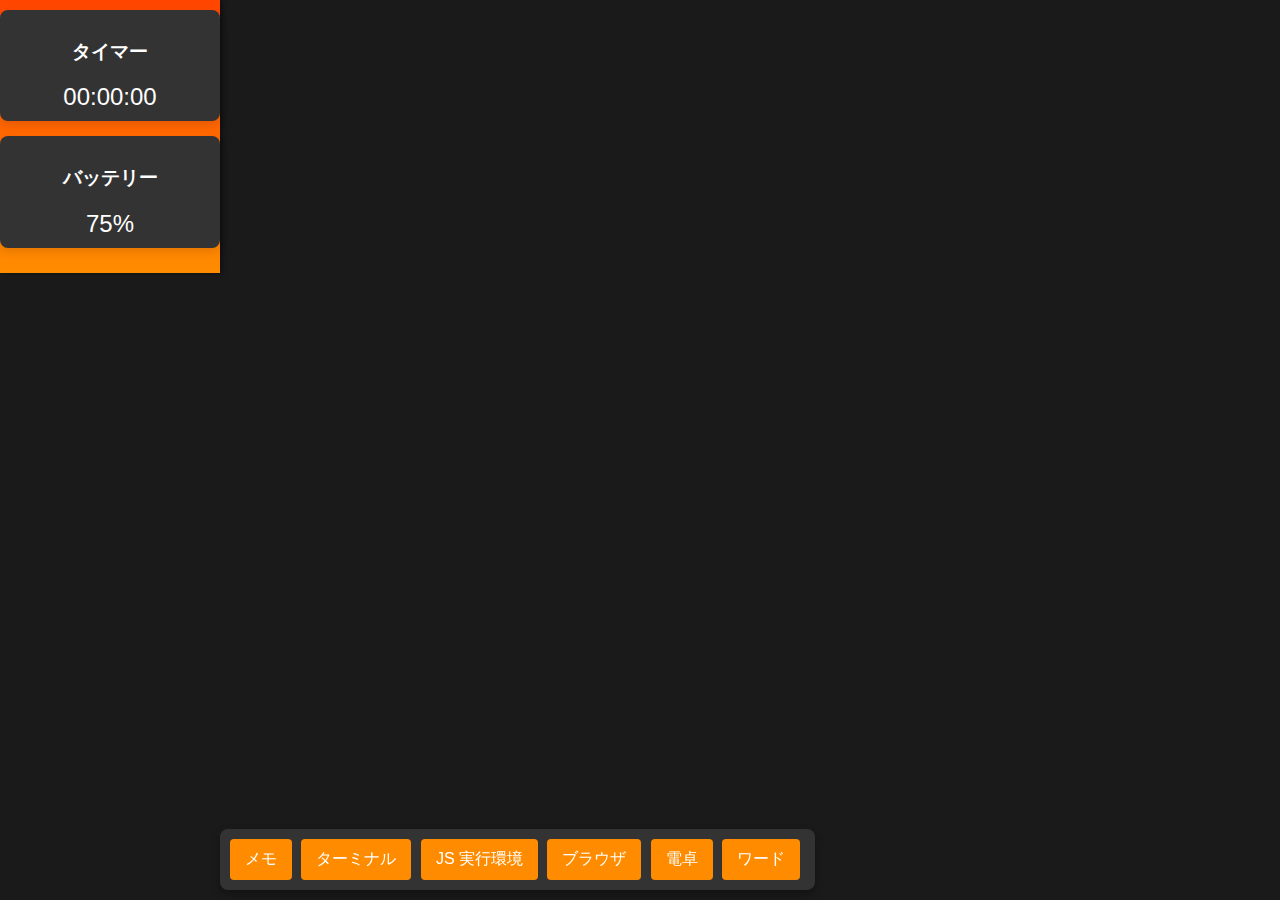
<file: index.html>
<!DOCTYPE html>
<html lang="ja">
<head>
    <meta charset="UTF-8">
    <meta name="viewport" content="width=device-width, initial-scale=1.0">
    <title>FireOS 12</title>
    <link rel="stylesheet" href="styles.css">
</head>
<body>
    <!-- サイドバー -->
    <div id="sidebar">
        <div class="widget">
            <h3>タイマー</h3>
            <div id="timer">00:00:00</div>
        </div>
        <div class="widget">
            <h3>バッテリー</h3>
            <div id="battery">75%</div>
        </div>
    </div>

    <!-- ウィンドウコンテナ -->
    <div id="window-container">
        <!-- メモ -->
        <div class="window" id="memo-window">
            <div class="window-header">
                <span class="window-title">メモ</span>
                <div class="window-controls">
                    <button class="minimize">−</button>
                    <button class="maximize">□</button>
                    <button class="close">×</button>
                </div>
            </div>
            <div class="window-content">
                <textarea></textarea>
            </div>
        </div>

        <!-- ターミナル -->
        <div class="window" id="terminal-window">
            <div class="window-header">
                <span class="window-title">ターミナル</span>
                <div class="window-controls">
                    <button class="minimize">−</button>
                    <button class="maximize">□</button>
                    <button class="close">×</button>
                </div>
            </div>
            <div class="window-content">
                <textarea id="terminal-input" rows="10" placeholder="コマンドを入力..."></textarea>
                <button onclick="runCommand()">実行</button>
                <pre id="terminal-output"></pre>
            </div>
        </div>

        <!-- JavaScript 実行環境 -->
        <div class="window" id="js-exec-window">
            <div class="window-header">
                <span class="window-title">JavaScript 実行環境</span>
                <div class="window-controls">
                    <button class="minimize">−</button>
                    <button class="maximize">□</button>
                    <button class="close">×</button>
                </div>
            </div>
            <div class="window-content">
                <textarea id="js-input" rows="10" placeholder="JavaScriptコードを入力..."></textarea>
                <button onclick="executeJS()">実行</button>
                <pre id="js-output"></pre>
            </div>
        </div>

        <!-- ブラウザ -->
        <div class="window" id="browser-window">
            <div class="window-header">
                <span class="window-title">ブラウザ</span>
                <div class="window-controls">
                    <button class="minimize">−</button>
                    <button class="maximize">□</button>
                    <button class="close">×</button>
                </div>
            </div>
            <div class="window-content">
                <input type="text" id="browser-search" placeholder="Bing検索...">
                <button onclick="searchBing()">検索</button>
                <iframe id="browser-iframe" src="" frameborder="0"></iframe>
            </div>
        </div>

        <!-- 電卓 -->
        <div class="window" id="calculator-window">
            <div class="window-header">
                <span class="window-title">電卓</span>
                <div class="window-controls">
                    <button class="minimize">−</button>
                    <button class="maximize">□</button>
                    <button class="close">×</button>
                </div>
            </div>
            <div class="window-content">
                <input type="text" id="calc-input" readonly>
                <div id="calc-buttons">
                    <!-- 電卓のボタン配置 -->
                    <button onclick="pressCalcButton('1')">1</button>
                    <button onclick="pressCalcButton('2')">2</button>
                    <button onclick="pressCalcButton('3')">3</button>
                    <button onclick="pressCalcButton('+')">+</button>
                    <br>
                    <button onclick="pressCalcButton('4')">4</button>
                    <button onclick="pressCalcButton('5')">5</button>
                    <button onclick="pressCalcButton('6')">6</button>
                    <button onclick="pressCalcButton('-')">-</button>
                    <br>
                    <button onclick="pressCalcButton('7')">7</button>
                    <button onclick="pressCalcButton('8')">8</button>
                    <button onclick="pressCalcButton('9')">9</button>
                    <button onclick="pressCalcButton('*')">*</button>
                    <br>
                    <button onclick="pressCalcButton('0')">0</button>
                    <button onclick="pressCalcButton('.')">.</button>
                    <button onclick="pressCalcButton('=')">=</button>
                    <button onclick="pressCalcButton('/')">/</button>
                    <br>
                    <button onclick="clearCalc()">C</button>
                </div>
            </div>
        </div>

        <!-- ワードプロセッサ -->
        <div class="window" id="word-window">
            <div class="window-header">
                <span class="window-title">ワードプロセッサ</span>
                <div class="window-controls">
                    <button class="minimize">−</button>
                    <button class="maximize">□</button>
                    <button class="close">×</button>
                </div>
            </div>
            <div class="window-content">
                <div contenteditable="true" id="word-editor" style="border: 1px solid #ccc; padding: 10px; min-height: 200px;">
                    ここにテキストを入力...
                </div>
            </div>
        </div>
    </div>

    <!-- クイックメニュー -->
    <div id="quick-menu">
        <button onclick="toggleWindow('memo-window')">メモ</button>
        <button onclick="toggleWindow('terminal-window')">ターミナル</button>
        <button onclick="toggleWindow('js-exec-window')">JS 実行環境</button>
        <button onclick="toggleWindow('browser-window')">ブラウザ</button>
        <button onclick="toggleWindow('calculator-window')">電卓</button>
        <button onclick="toggleWindow('word-window')">ワード</button>
    </div>

    <script src="scripts.js"></script>
</body>
</html>
</file>
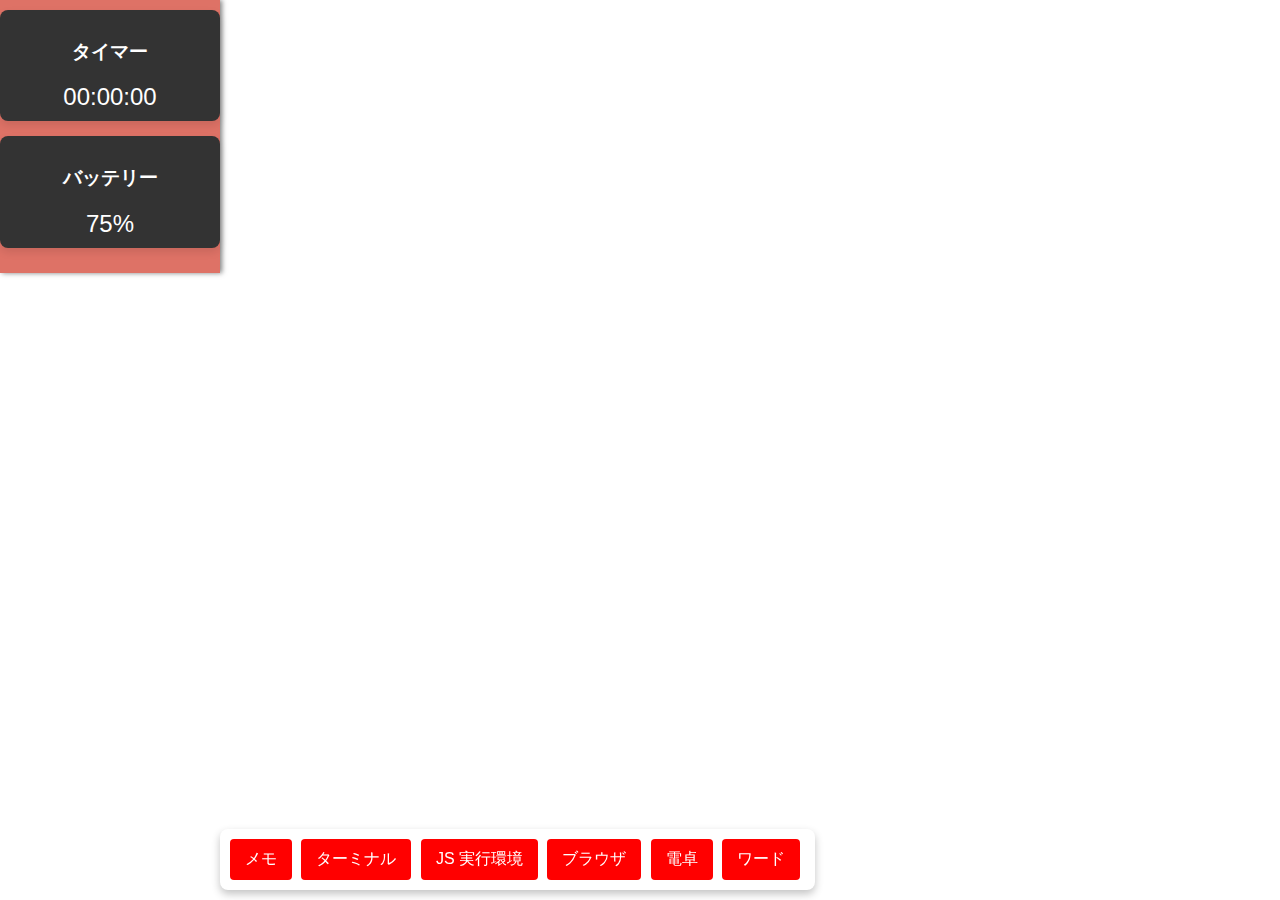
<file: 12A5.html>
<!DOCTYPE html>
<html lang="ja">
<head>
    <meta charset="UTF-8">
    <meta name="viewport" content="width=device-width, initial-scale=1.0">
    <title>FireOS 13 build 12A5</title>
    <link rel="stylesheet" href="style/12A5.css">
</head>
<body>
    <!-- サイドバー -->
    <div id="sidebar">
        <div class="widget">
            <h3>タイマー</h3>
            <div id="timer">00:00:00</div>
        </div>
        <div class="widget">
            <h3>バッテリー</h3>
            <div id="battery">75%</div>
        </div>
    </div>

    <!-- ウィンドウコンテナ -->
    <div id="window-container">
        <!-- メモ -->
        <div class="window" id="memo-window">
            <div class="window-header">
                <span class="window-title">メモ</span>
                <div class="window-controls">
                    <button class="minimize">−</button>
                    <button class="maximize">□</button>
                    <button class="close">×</button>
                </div>
            </div>
            <div class="window-content">
                <textarea></textarea>
            </div>
        </div>

        <!-- ターミナル -->
        <div class="window" id="terminal-window">
            <div class="window-header">
                <span class="window-title">ターミナル</span>
                <div class="window-controls">
                    <button class="minimize">−</button>
                    <button class="maximize">□</button>
                    <button class="close">×</button>
                </div>
            </div>
            <div class="window-content">
                <textarea id="terminal-input" rows="10" placeholder="コマンドを入力..."></textarea>
                <button onclick="runCommand()">実行</button>
                <pre id="terminal-output"></pre>
            </div>
        </div>

        <!-- JavaScript 実行環境 -->
        <div class="window" id="js-exec-window">
            <div class="window-header">
                <span class="window-title">JavaScript 実行環境</span>
                <div class="window-controls">
                    <button class="minimize">−</button>
                    <button class="maximize">□</button>
                    <button class="close">×</button>
                </div>
            </div>
            <div class="window-content">
                <textarea id="js-input" rows="10" placeholder="JavaScriptコードを入力..."></textarea>
                <button onclick="executeJS()">実行</button>
                <pre id="js-output"></pre>
            </div>
        </div>

        <!-- ブラウザ -->
        <div class="window" id="browser-window">
            <div class="window-header">
                <span class="window-title">ブラウザ</span>
                <div class="window-controls">
                    <button class="minimize">−</button>
                    <button class="maximize">□</button>
                    <button class="close">×</button>
                </div>
            </div>
            <div class="window-content">
                <input type="text" id="browser-search" placeholder="Bing検索...">
                <button onclick="searchBing()">検索</button>
                <iframe id="browser-iframe" src="" frameborder="0"></iframe>
            </div>
        </div>

        <!-- 電卓 -->
        <div class="window" id="calculator-window">
            <div class="window-header">
                <span class="window-title">電卓</span>
                <div class="window-controls">
                    <button class="minimize">−</button>
                    <button class="maximize">□</button>
                    <button class="close">×</button>
                </div>
            </div>
            <div class="window-content">
                <input type="text" id="calc-input" readonly>
                <div id="calc-buttons">
                    <!-- 電卓のボタン配置 -->
                    <button onclick="pressCalcButton('1')">1</button>
                    <button onclick="pressCalcButton('2')">2</button>
                    <button onclick="pressCalcButton('3')">3</button>
                    <button onclick="pressCalcButton('+')">+</button>
                    <br>
                    <button onclick="pressCalcButton('4')">4</button>
                    <button onclick="pressCalcButton('5')">5</button>
                    <button onclick="pressCalcButton('6')">6</button>
                    <button onclick="pressCalcButton('-')">-</button>
                    <br>
                    <button onclick="pressCalcButton('7')">7</button>
                    <button onclick="pressCalcButton('8')">8</button>
                    <button onclick="pressCalcButton('9')">9</button>
                    <button onclick="pressCalcButton('*')">*</button>
                    <br>
                    <button onclick="pressCalcButton('0')">0</button>
                    <button onclick="pressCalcButton('.')">.</button>
                    <button onclick="pressCalcButton('=')">=</button>
                    <button onclick="pressCalcButton('/')">/</button>
                    <br>
                    <button onclick="clearCalc()">C</button>
                </div>
            </div>
        </div>

        <!-- ワードプロセッサ -->
        <div class="window" id="word-window">
            <div class="window-header">
                <span class="window-title">ワードプロセッサ</span>
                <div class="window-controls">
                    <button class="minimize">−</button>
                    <button class="maximize">□</button>
                    <button class="close">×</button>
                </div>
            </div>
            <div class="window-content">
                <div contenteditable="true" id="word-editor" style="border: 1px solid #ccc; padding: 10px; min-height: 200px;">
                    ここにテキストを入力...
                </div>
            </div>
        </div>
    </div>

    <!-- クイックメニュー -->
    <div id="quick-menu">
        <button onclick="toggleWindow('memo-window')">メモ</button>
        <button onclick="toggleWindow('terminal-window')">ターミナル</button>
        <button onclick="toggleWindow('js-exec-window')">JS 実行環境</button>
        <button onclick="toggleWindow('browser-window')">ブラウザ</button>
        <button onclick="toggleWindow('calculator-window')">電卓</button>
        <button onclick="toggleWindow('word-window')">ワード</button>
    </div>

    <script src="scripts.js"></script>
</body>
</html>
</file>
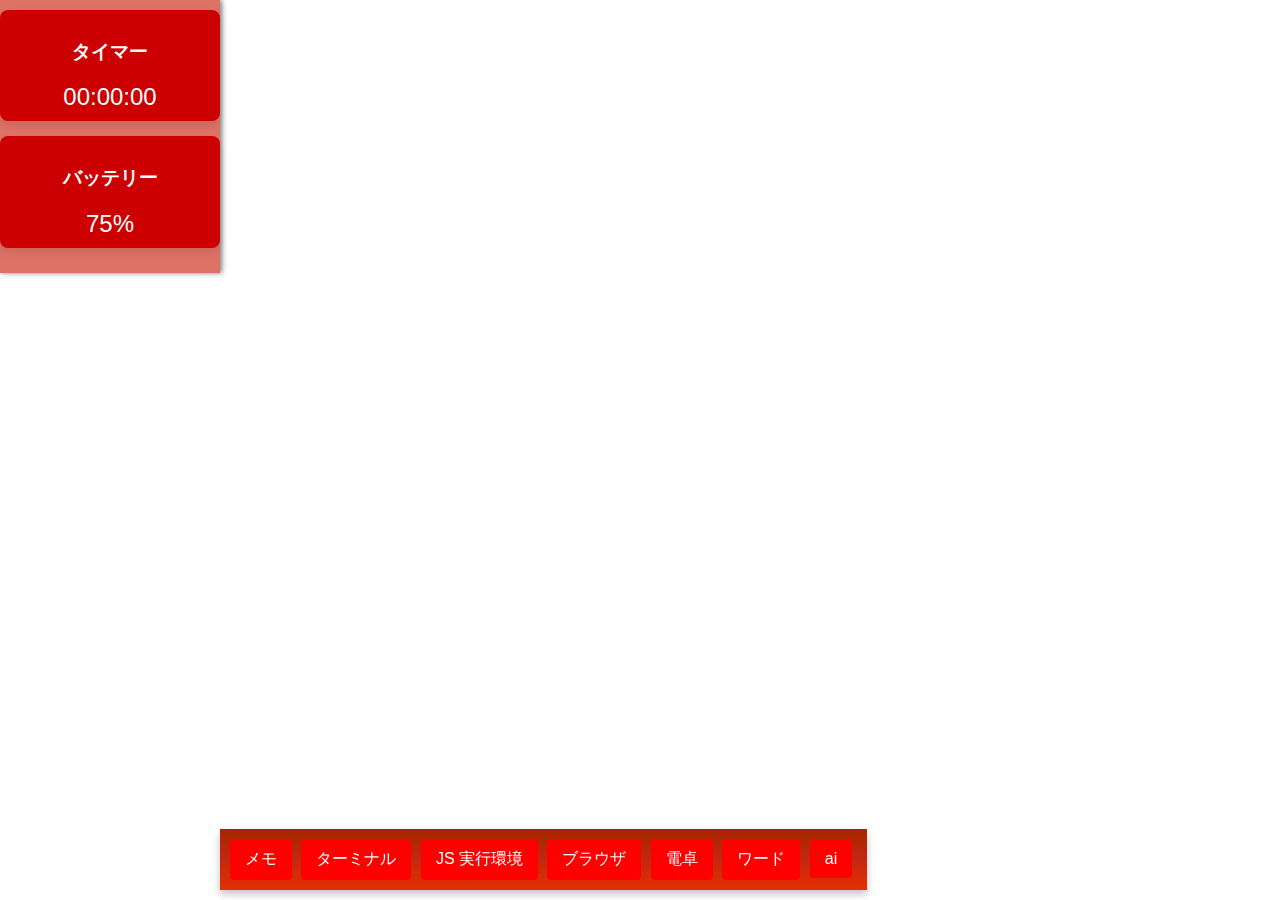
<file: 12C4.html>
<!DOCTYPE html>
<html lang="ja">
<head>
    <meta charset="UTF-8">
    <meta name="viewport" content="width=device-width, initial-scale=1.0">
    <title>FireOS 13 build 12C4</title>
    <link rel="stylesheet" href="style/12C4.css">
</head>
<body>
    <!-- サイドバー -->
    <div id="sidebar">
        <div class="widget">
            <h3>タイマー</h3>
            <div id="timer">00:00:00</div>
        </div>
        <div class="widget">
            <h3>バッテリー</h3>
            <div id="battery">75%</div>
        </div>
    </div>

    <!-- ウィンドウコンテナ -->
    <div id="window-container">
        <!-- メモ -->
        <div class="window" id="memo-window">
            <div class="window-header">
                <span class="window-title">メモ</span>
                <div class="window-controls">
                    <button class="minimize">−</button>
                    <button class="maximize">□</button>
                    <button class="close">×</button>
                </div>
            </div>
            <div class="window-content">
                <textarea></textarea>
            </div>
        </div>
    <div id="window-container">
        <!-- ai -->
        <div class="window" id="ai-window">
            <div class="window-header">
                <span class="window-title">ai</span>
                <div class="window-controls">
                    <button class="minimize">−</button>
                    <button class="maximize">□</button>
                    <button class="close">×</button>
                </div>
            </div>
            <div class="window-content">
                <iframe id="browser-iframe" src="https://sakalt.github.io/Fodeka/gemini_chatbot.html" frameborder="0"></iframe>
            </div>
        </div>

        <!-- ターミナル -->
        <div class="window" id="terminal-window">
            <div class="window-header">
                <span class="window-title">ターミナル</span>
                <div class="window-controls">
                    <button class="minimize">−</button>
                    <button class="maximize">□</button>
                    <button class="close">×</button>
                </div>
            </div>
            <div class="window-content">
                <textarea id="terminal-input" rows="10" placeholder="コマンドを入力..."></textarea>
                <button onclick="runCommand()">実行</button>
                <pre id="terminal-output"></pre>
            </div>
        </div>

        <!-- JavaScript 実行環境 -->
        <div class="window" id="js-exec-window">
            <div class="window-header">
                <span class="window-title">JavaScript 実行環境</span>
                <div class="window-controls">
                    <button class="minimize">−</button>
                    <button class="maximize">□</button>
                    <button class="close">×</button>
                </div>
            </div>
            <div class="window-content">
                <textarea id="js-input" rows="10" placeholder="JavaScriptコードを入力..."></textarea>
                <button onclick="executeJS()">実行</button>
                <pre id="js-output"></pre>
            </div>
        </div>

        <!-- ブラウザ -->
        <div class="window" id="browser-window">
            <div class="window-header">
                <span class="window-title">ブラウザ</span>
                <div class="window-controls">
                    <button class="minimize">−</button>
                    <button class="maximize">□</button>
                    <button class="close">×</button>
                </div>
            </div>
            <div class="window-content">
                <input type="text" id="browser-search" placeholder="Bing検索...">
                <button onclick="searchBing()">検索</button>
                <iframe id="browser-iframe" src="" frameborder="0"></iframe>
            </div>
        </div>

        <!-- 電卓 -->
        <div class="window" id="calculator-window">
            <div class="window-header">
                <span class="window-title">電卓</span>
                <div class="window-controls">
                    <button class="minimize">−</button>
                    <button class="maximize">□</button>
                    <button class="close">×</button>
                </div>
            </div>
            <div class="window-content">
                <input type="text" id="calc-input" readonly>
                <div id="calc-buttons">
                    <!-- 電卓のボタン配置 -->
                    <button onclick="pressCalcButton('1')">1</button>
                    <button onclick="pressCalcButton('2')">2</button>
                    <button onclick="pressCalcButton('3')">3</button>
                    <button onclick="pressCalcButton('+')">+</button>
                    <br>
                    <button onclick="pressCalcButton('4')">4</button>
                    <button onclick="pressCalcButton('5')">5</button>
                    <button onclick="pressCalcButton('6')">6</button>
                    <button onclick="pressCalcButton('-')">-</button>
                    <br>
                    <button onclick="pressCalcButton('7')">7</button>
                    <button onclick="pressCalcButton('8')">8</button>
                    <button onclick="pressCalcButton('9')">9</button>
                    <button onclick="pressCalcButton('*')">*</button>
                    <br>
                    <button onclick="pressCalcButton('0')">0</button>
                    <button onclick="pressCalcButton('.')">.</button>
                    <button onclick="pressCalcButton('=')">=</button>
                    <button onclick="pressCalcButton('/')">/</button>
                    <br>
                    <button onclick="clearCalc()">C</button>
                </div>
            </div>
        </div>

        <!-- ワードプロセッサ -->
        <div class="window" id="word-window">
            <div class="window-header">
                <span class="window-title">ワードプロセッサ</span>
                <div class="window-controls">
                    <button class="minimize">−</button>
                    <button class="maximize">□</button>
                    <button class="close">×</button>
                </div>
            </div>
            <div class="window-content">
                <div contenteditable="true" id="word-editor" style="border: 1px solid #ccc; padding: 10px; min-height: 200px;">
                    ここにテキストを入力...
                </div>
            </div>
        </div>
    </div>

    <!-- クイックメニュー -->
    <div id="quick-menu">
        <button onclick="toggleWindow('memo-window')">メモ</button>
        <button onclick="toggleWindow('terminal-window')">ターミナル</button>
        <button onclick="toggleWindow('js-exec-window')">JS 実行環境</button>
        <button onclick="toggleWindow('browser-window')">ブラウザ</button>
        <button onclick="toggleWindow('calculator-window')">電卓</button>
        <button onclick="toggleWindow('word-window')">ワード</button>
        <button onclick="toggleWindow('ai-window')">ai</button>
    </div>

    <script src="scripts.js"></script>
</body>
</html>
</file>
<file: styles.css>
/* 基本スタイル */
body {
    font-family: Arial, sans-serif;
    background-color: #1a1a1a;
    color: #ffffff;
    margin: 0;
    padding: 0;
    overflow: hidden;
    display: flex;
}

/* サイドバーのスタイル */
#sidebar {
    background: linear-gradient(180deg, #ff4500, #ff8c00);
    width: 200px;
    padding: 10px;
    display: flex;
    flex-direction: column;
    justify-content: start;
    align-items: center;
    box-shadow: 2px 0 5px rgba(0, 0, 0, 0.5);
}

.widget {
    background-color: #333;
    border-radius: 8px;
    margin-bottom: 15px;
    padding: 10px;
    width: 100%;
    text-align: center;
    box-shadow: 0 4px 8px rgba(0, 0, 0, 0.1);
}

#timer, #battery {
    font-size: 1.5em;
    margin-top: 5px;
}

/* ウィンドウのスタイル */
.window {
    width: 400px;
    height: 300px;
    background-color: #ffffff;
    color: #000;
    position: absolute;
    top: 50px;
    left: 250px;
    border-radius: 8px;
    box-shadow: 0 4px 15px rgba(0, 0, 0, 0.2);
    overflow: hidden;
    display: none;
    flex-direction: column;
}

.window-header {
    background-color: #ff8c00;
    color: #fff;
    padding: 5px;
    display: flex;
    justify-content: space-between;
    align-items: center;
    cursor: move;
    border-top-left-radius: 8px;
    border-top-right-radius: 8px;
}

.window-title {
    font-size: 1em;
    margin-left: 10px;
}

.window-controls button {
    background-color: #ff4500;
    color: white;
    border: none;
    cursor: pointer;
    width: 30px;
    height: 30px;
    font-weight: bold;
    margin-left: 2px;
    border-radius: 4px;
}

.window-controls button:hover {
    background-color: #e63946;
}

.window-content {
    padding: 10px;
    flex: 1;
    display: flex;
    flex-direction: column;
    justify-content: start;
    align-items: start;
    overflow: auto;
}

/* テキストエリアや入力ボックスのスタイル */
textarea, input[type="text"] {
    width: calc(100% - 20px);
    padding: 10px;
    margin: 5px 0;
    border: 1px solid #ccc;
    border-radius: 4px;
    font-size: 1em;
}

/* 電卓のボタンスタイル */
#calc-buttons button {
    width: 50px;
    height: 50px;
    margin: 5px;
    font-size: 1.2em;
    background-color: #ff8c00;
    color: white;
    border: none;
    border-radius: 4px;
    cursor: pointer;
    transition: background-color 0.2s;
}

#calc-buttons button:hover {
    background-color: #e63946;
}

/* クイックメニューのスタイル */
#quick-menu {
    position: fixed;
    bottom: 10px;
    left: 220px;
    background-color: #333;
    border-radius: 8px;
    padding: 10px;
    box-shadow: 0 4px 8px rgba(0, 0, 0, 0.3);
}

#quick-menu button {
    background-color: #ff8c00;
    color: white;
    border: none;
    padding: 10px 15px;
    margin-right: 5px;
    border-radius: 4px;
    cursor: pointer;
    font-size: 1em;
    transition: background-color 0.2s;
}

#quick-menu button:hover {
    background-color: #e63946;
}

/* ドラッグ機能 */
.window[draggable="true"] {
    cursor: move;
}

/* ウィンドウのアニメーション */
@keyframes fadeIn {
    0% { opacity: 0; transform: scale(0.9); }
    100% { opacity: 1; transform: scale(1); }
}

.window {
    animation: fadeIn 0.3s ease-out;
}
</file>
<file: style/12A5.css>
/* 基本スタイル */
body {
    font-family: Arial, sans-serif;
    background: url("https://sakalt.github.io/Wallpapers/04.jpg") center/cover no-repeat;
    color: #ffffff;
    margin: 0;
    padding: 0;
    overflow: hidden;
    display: flex;
}

/* サイドバーのスタイル */
#sidebar {
    background: rgba(200, 20, 0, 0.6);
    width: 200px;
    padding: 10px;
    display: flex;
    flex-direction: column;
    justify-content: start;
    align-items: center;
    box-shadow: 2px 0 5px rgba(0, 0, 0, 0.5);
}

.widget {
    background-color: #333;
    border-radius: 8px;
    margin-bottom: 15px;
    padding: 10px;
    width: 100%;
    text-align: center;
    box-shadow: 0 4px 8px rgba(0, 0, 0, 0.1);
}

#timer, #battery {
    font-size: 1.5em;
    margin-top: 5px;
}

/* ウィンドウのスタイル */
.window {
    width: 400px;
    height: 300px;
    background-color: rgba(200, 17, 0, 0.4);
    color: #000;
    position: absolute;
    top: 50px;
    left: 250px;
    border-radius: 8px;
    box-shadow: 0 4px 15px rgba(0, 0, 0, 0.2);
    overflow: hidden;
    display: none;
    flex-direction: column;
}

.window-header {
    background-color: rgba(200, 17, 0, 0.55);
    color: #fff;
    padding: 5px;
    display: flex;
    justify-content: space-between;
    align-items: center;
    cursor: move;
    border-top-left-radius: 8px;
    border-top-right-radius: 8px;
}

.window-title {
    font-size: 1em;
    margin-left: 10px;
}

.window-controls button {
    background-color: linear-gradient(270deg, #a41100, #a20100, #a41100);
    color: white;
    border: none;
    cursor: pointer;
    width: 30px;
    height: 30px;
    font-weight: bold;
    margin-left: 2px;
    border-radius: 4px;
}

.window-controls button:hover {
    background-color: linear-gradient(270deg, #a41100, #a20100, #a41100);
    box-shadow: 0 4px 8px rgba(200, 17, 0, 0.5);
}

.window-content {
    padding: 10px;
    flex: 1;
    display: flex;
    flex-direction: column;
    justify-content: start;
    align-items: start;
    overflow: auto;
}

/* テキストエリアや入力ボックスのスタイル */
textarea, input[type="text"] {
    width: calc(100% - 20px);
    padding: 10px;
    margin: 5px 0;
    border: 1px solid #ccc;
    border-radius: 4px;
    font-size: 1em;
}

/* 電卓のボタンスタイル */
#calc-buttons button {
    width: 50px;
    height: 50px;
    margin: 5px;
    font-size: 1.2em;
    background-color: #aaaaaa;
    color: #101010;
    border: 1px solid #ccc;
    border-radius: 4px;
    cursor: pointer;
    transition: background-color 0.2s;
}

#calc-buttons button:hover {
    background-color: #acacac;
    border: 1px solid #ccc;
}

/* クイックメニューのスタイル */
#quick-menu {
    position: fixed;
    bottom: 10px;
    left: 220px;
    background-color: linear-gradient(270deg, #a41100, #a20100);
    border-radius: 8px;
    padding: 10px;
    box-shadow: 0 4px 8px rgba(0, 0, 0, 0.238);
}

#quick-menu button {
    background-color: #ff0000;
    color: white;
    border: none;
    padding: 10px 15px;
    margin-right: 5px;
    border-radius: 4px;
    cursor: pointer;
    font-size: 1em;
    transition: background-color 0.2s;
}

#quick-menu button:hover {
    background-color: #e30000;
}

/* ドラッグ機能 */
.window[draggable="true"] {
    cursor: move;
}

/* ウィンドウのアニメーション */
@keyframes fadeIn {
    0% { opacity: 0; transform: scale(0.3); }
    50% { opacity: 0.5; transform: scale(0.8); }
    100% { opacity: 1; transform: scale(1); }
}

.window {
    animation: fadeIn 0.5s ease-out;
}
</file>
<file: style/12C4.css>
/* 基本スタイル */
body {
    font-family: Arial, sans-serif;
    background: url("https://sakalt.github.io/Wallpapers/04.jpg") center/cover no-repeat;
    color: #ffffff;
    margin: 0;
    padding: 0;
    overflow: hidden;
    display: flex;
}

/* サイドバーのスタイル */
#sidebar {
    background: rgba(200, 20, 0, 0.6);
    width: 200px;
    padding: 10px;
    display: flex;
    flex-direction: column;
    justify-content: start;
    align-items: center;
    box-shadow: 2px 0 5px rgba(0, 0, 0, 0.5);
}

.widget {
    background-color: #cc0000;
    border-radius: 8px;
    margin-bottom: 15px;
    padding: 10px;
    width: 100%;
    text-align: center;
    box-shadow: 0 4px 8px rgba(0, 0, 0, 0.1);
}

#timer, #battery {
    font-size: 1.5em;
    margin-top: 5px;
}

/* ウィンドウのスタイル */
.window {
    width: 400px;
    height: 300px;
    background-color: rgba(200, 17, 0, 0.4);
    color: #000;
    position: absolute;
    top: 50px;
    left: 250px;
    border-radius: 8px;
    box-shadow: 0 4px 15px rgba(0, 0, 0, 0.2);
    overflow: hidden;
    display: none;
    flex-direction: column;
}

.window-header {
    background-color: rgba(220, 0, 0, 0.55);
    color: #fff;
    padding: 5px;
    display: flex;
    justify-content: space-between;
    align-items: center;
    cursor: move;
    border-top-left-radius: 8px;
    border-top-right-radius: 8px;
}

.window-title {
    font-size: 1em;
    margin-left: 10px;
}

.window-controls button {
    background: linear-gradient(180deg, #f18181, #c30900, #f18181);
    color: white;
    border: none;
    cursor: pointer;
    width: 30px;
    height: 30px;
    font-weight: bold;
    margin-left: 2px;
    border-radius: 4px;
}

.window-controls button:hover {
    background: linear-gradient(180deg, #f18181, #c30900, #f18181);
    box-shadow: 0 4px 8px rgba(245, 8, 0, 0.25);
}

.window-content {
    padding: 10px;
    flex: 1;
    display: flex;
    flex-direction: column;
    justify-content: start;
    align-items: start;
    overflow: auto;
}

/* テキストエリアや入力ボックスのスタイル */
textarea, input[type="text"] {
    width: calc(100% - 30px);
    padding: 10px;
    margin: 5px 0;
    border: 1px solid #ccc;
    border-radius: 4px;
    font-size: 1em;
}

/* 電卓のボタンスタイル */
#calc-buttons button {
    width: 50px;
    height: 50px;
    margin: 5px;
    font-size: 1.2em;
    background-color: #aaaaaa;
    color: #101010;
    border: 1px solid #ccc;
    border-radius: 4px;
    cursor: pointer;
    transition: background-color 0.2s;
}

#calc-buttons button:hover {
    background-color: #acacac;
    border: 1px solid #ccc;
}

/* クイックメニューのスタイル */
#quick-menu {
    position: fixed;
    bottom: 10px;
    left: 220px;
    background: linear-gradient(180deg, #a42700, #c42710, #e43000);
    padding: 10px;
    box-shadow: 0 4px 8px rgba(0, 0, 0, 0.238);
}

#quick-menu button {
    background-color: #ff0000;
    color: white;
    border: none;
    padding: 10px 15px;
    margin-right: 5px;
    border-radius: 4px;
    cursor: pointer;
    font-size: 1em;
    transition: background-color 0.2s;
}

#quick-menu button:hover {
    background-color: #e30000;
    box-shadow: 0 4px 8px rgba(239, 0, 0, 0.19);
}

/* ドラッグ機能 */
.window[draggable="true"] {
    cursor: move;
}

/* ウィンドウのアニメーション */
@keyframes fadeIn {
    0% { opacity: 0; transform: scale(0.1); }
    50% { opacity: 0.5; transform: scale(0.5); }
    100% { opacity: 1; transform: scale(1); }
}

.window {
    animation: fadeIn 0.5s ease-out;
}
</file>
